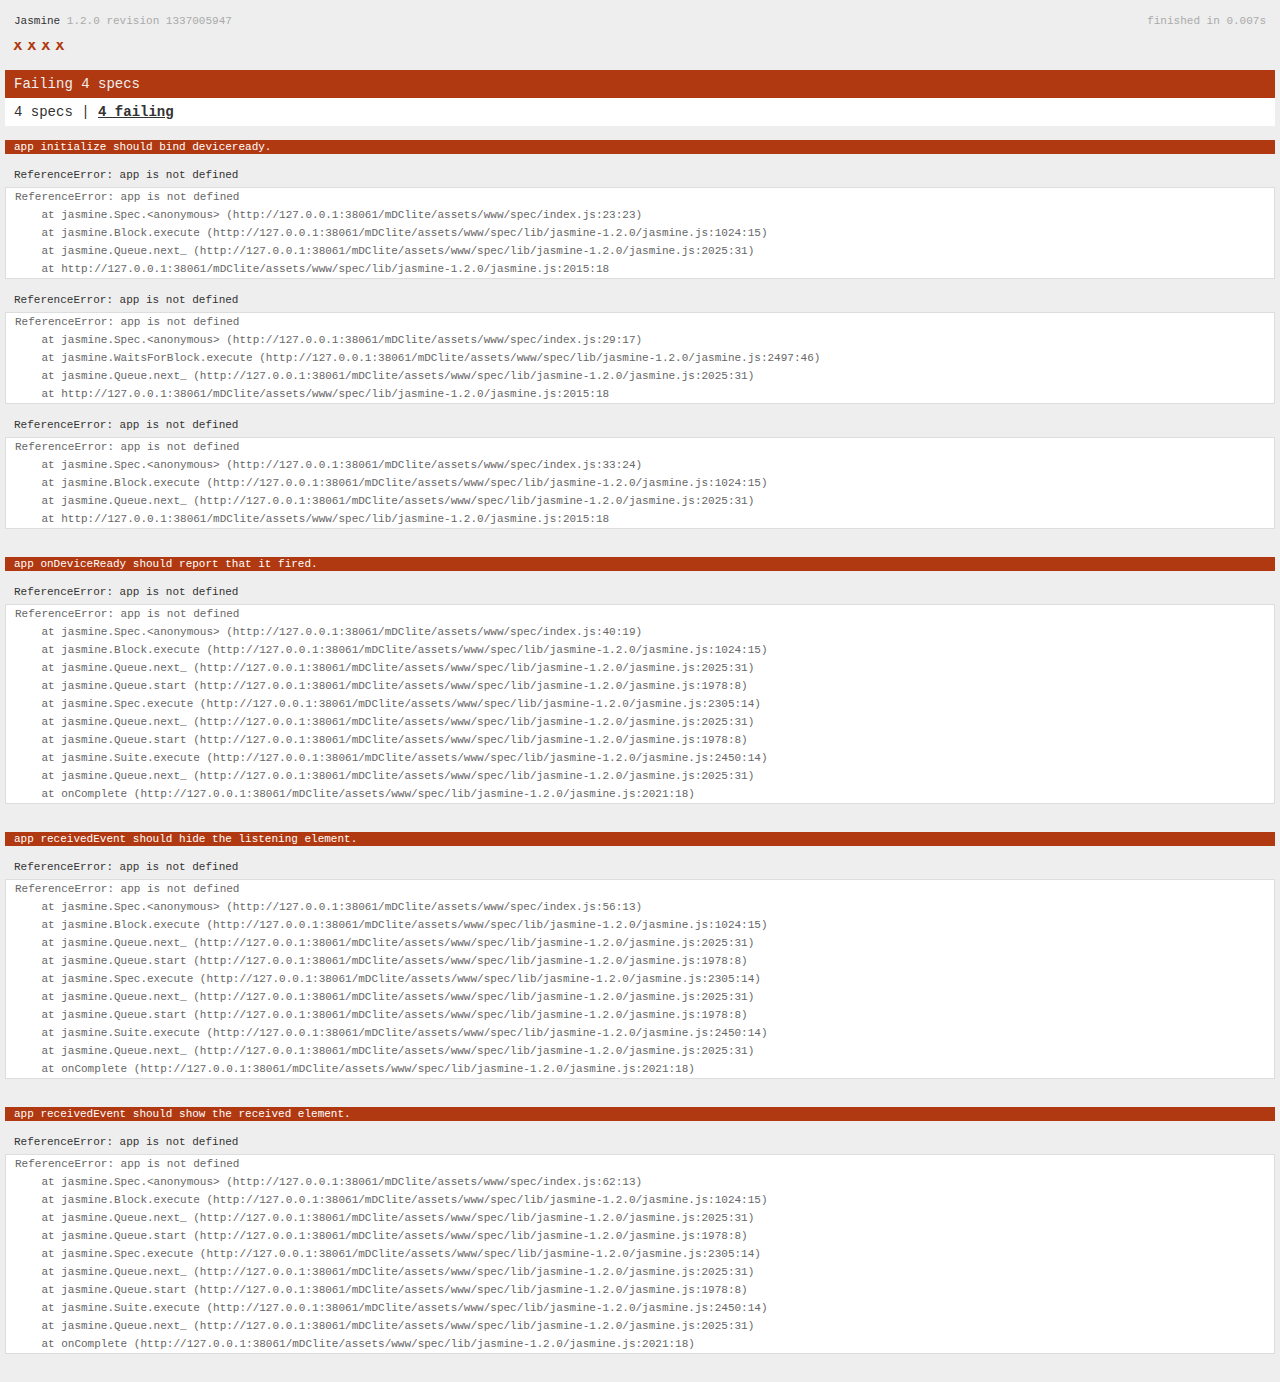
<file: mDClite/assets/www/spec.html>
<!DOCTYPE html>
<!--
    Licensed to the Apache Software Foundation (ASF) under one
    or more contributor license agreements.  See the NOTICE file
    distributed with this work for additional information
    regarding copyright ownership.  The ASF licenses this file
    to you under the Apache License, Version 2.0 (the
    "License"); you may not use this file except in compliance
    with the License.  You may obtain a copy of the License at

    http://www.apache.org/licenses/LICENSE-2.0

    Unless required by applicable law or agreed to in writing,
    software distributed under the License is distributed on an
    "AS IS" BASIS, WITHOUT WARRANTIES OR CONDITIONS OF ANY
     KIND, either express or implied.  See the License for the
    specific language governing permissions and limitations
    under the License.
-->
<html>
    <head>
        <title>Jasmine Spec Runner</title>

        <!-- jasmine source -->
        <link rel="shortcut icon" type="image/png" href="spec/lib/jasmine-1.2.0/jasmine_favicon.png">
        <link rel="stylesheet" type="text/css" href="spec/lib/jasmine-1.2.0/jasmine.css">
        <script type="text/javascript" src="spec/lib/jasmine-1.2.0/jasmine.js"></script>
        <script type="text/javascript" src="spec/lib/jasmine-1.2.0/jasmine-html.js"></script>

        <!-- include source files here... -->
        <script type="text/javascript" src="js/index.js"></script>

        <!-- include spec files here... -->
        <script type="text/javascript" src="spec/helper.js"></script>
        <script type="text/javascript" src="spec/index.js"></script>

        <script type="text/javascript">
            (function() {
                var jasmineEnv = jasmine.getEnv();
                jasmineEnv.updateInterval = 1000;

                var htmlReporter = new jasmine.HtmlReporter();

                jasmineEnv.addReporter(htmlReporter);

                jasmineEnv.specFilter = function(spec) {
                    return htmlReporter.specFilter(spec);
                };

                var currentWindowOnload = window.onload;

                window.onload = function() {
                    if (currentWindowOnload) {
                        currentWindowOnload();
                    }
                    execJasmine();
                };

                function execJasmine() {
                    jasmineEnv.execute();
                }
            })();
        </script>
    </head>
    <body>
        <div id="stage" style="display:none;"></div>
    </body>
</html>
</file>
<file: mDClite/assets/www/spec/lib/jasmine-1.2.0/jasmine.css>
body { background-color: #eeeeee; padding: 0; margin: 5px; overflow-y: scroll; }

#HTMLReporter { font-size: 11px; font-family: Monaco, "Lucida Console", monospace; line-height: 14px; color: #333333; }
#HTMLReporter a { text-decoration: none; }
#HTMLReporter a:hover { text-decoration: underline; }
#HTMLReporter p, #HTMLReporter h1, #HTMLReporter h2, #HTMLReporter h3, #HTMLReporter h4, #HTMLReporter h5, #HTMLReporter h6 { margin: 0; line-height: 14px; }
#HTMLReporter .banner, #HTMLReporter .symbolSummary, #HTMLReporter .summary, #HTMLReporter .resultMessage, #HTMLReporter .specDetail .description, #HTMLReporter .alert .bar, #HTMLReporter .stackTrace { padding-left: 9px; padding-right: 9px; }
#HTMLReporter #jasmine_content { position: fixed; right: 100%; }
#HTMLReporter .version { color: #aaaaaa; }
#HTMLReporter .banner { margin-top: 14px; }
#HTMLReporter .duration { color: #aaaaaa; float: right; }
#HTMLReporter .symbolSummary { overflow: hidden; *zoom: 1; margin: 14px 0; }
#HTMLReporter .symbolSummary li { display: block; float: left; height: 7px; width: 14px; margin-bottom: 7px; font-size: 16px; }
#HTMLReporter .symbolSummary li.passed { font-size: 14px; }
#HTMLReporter .symbolSummary li.passed:before { color: #5e7d00; content: "\02022"; }
#HTMLReporter .symbolSummary li.failed { line-height: 9px; }
#HTMLReporter .symbolSummary li.failed:before { color: #b03911; content: "x"; font-weight: bold; margin-left: -1px; }
#HTMLReporter .symbolSummary li.skipped { font-size: 14px; }
#HTMLReporter .symbolSummary li.skipped:before { color: #bababa; content: "\02022"; }
#HTMLReporter .symbolSummary li.pending { line-height: 11px; }
#HTMLReporter .symbolSummary li.pending:before { color: #aaaaaa; content: "-"; }
#HTMLReporter .bar { line-height: 28px; font-size: 14px; display: block; color: #eee; }
#HTMLReporter .runningAlert { background-color: #666666; }
#HTMLReporter .skippedAlert { background-color: #aaaaaa; }
#HTMLReporter .skippedAlert:first-child { background-color: #333333; }
#HTMLReporter .skippedAlert:hover { text-decoration: none; color: white; text-decoration: underline; }
#HTMLReporter .passingAlert { background-color: #a6b779; }
#HTMLReporter .passingAlert:first-child { background-color: #5e7d00; }
#HTMLReporter .failingAlert { background-color: #cf867e; }
#HTMLReporter .failingAlert:first-child { background-color: #b03911; }
#HTMLReporter .results { margin-top: 14px; }
#HTMLReporter #details { display: none; }
#HTMLReporter .resultsMenu, #HTMLReporter .resultsMenu a { background-color: #fff; color: #333333; }
#HTMLReporter.showDetails .summaryMenuItem { font-weight: normal; text-decoration: inherit; }
#HTMLReporter.showDetails .summaryMenuItem:hover { text-decoration: underline; }
#HTMLReporter.showDetails .detailsMenuItem { font-weight: bold; text-decoration: underline; }
#HTMLReporter.showDetails .summary { display: none; }
#HTMLReporter.showDetails #details { display: block; }
#HTMLReporter .summaryMenuItem { font-weight: bold; text-decoration: underline; }
#HTMLReporter .summary { margin-top: 14px; }
#HTMLReporter .summary .suite .suite, #HTMLReporter .summary .specSummary { margin-left: 14px; }
#HTMLReporter .summary .specSummary.passed a { color: #5e7d00; }
#HTMLReporter .summary .specSummary.failed a { color: #b03911; }
#HTMLReporter .description + .suite { margin-top: 0; }
#HTMLReporter .suite { margin-top: 14px; }
#HTMLReporter .suite a { color: #333333; }
#HTMLReporter #details .specDetail { margin-bottom: 28px; }
#HTMLReporter #details .specDetail .description { display: block; color: white; background-color: #b03911; }
#HTMLReporter .resultMessage { padding-top: 14px; color: #333333; }
#HTMLReporter .resultMessage span.result { display: block; }
#HTMLReporter .stackTrace { margin: 5px 0 0 0; max-height: 224px; overflow: auto; line-height: 18px; color: #666666; border: 1px solid #ddd; background: white; white-space: pre; }

#TrivialReporter { padding: 8px 13px; position: absolute; top: 0; bottom: 0; left: 0; right: 0; overflow-y: scroll; background-color: white; font-family: "Helvetica Neue Light", "Lucida Grande", "Calibri", "Arial", sans-serif; /*.resultMessage {*/ /*white-space: pre;*/ /*}*/ }
#TrivialReporter a:visited, #TrivialReporter a { color: #303; }
#TrivialReporter a:hover, #TrivialReporter a:active { color: blue; }
#TrivialReporter .run_spec { float: right; padding-right: 5px; font-size: .8em; text-decoration: none; }
#TrivialReporter .banner { color: #303; background-color: #fef; padding: 5px; }
#TrivialReporter .logo { float: left; font-size: 1.1em; padding-left: 5px; }
#TrivialReporter .logo .version { font-size: .6em; padding-left: 1em; }
#TrivialReporter .runner.running { background-color: yellow; }
#TrivialReporter .options { text-align: right; font-size: .8em; }
#TrivialReporter .suite { border: 1px outset gray; margin: 5px 0; padding-left: 1em; }
#TrivialReporter .suite .suite { margin: 5px; }
#TrivialReporter .suite.passed { background-color: #dfd; }
#TrivialReporter .suite.failed { background-color: #fdd; }
#TrivialReporter .spec { margin: 5px; padding-left: 1em; clear: both; }
#TrivialReporter .spec.failed, #TrivialReporter .spec.passed, #TrivialReporter .spec.skipped { padding-bottom: 5px; border: 1px solid gray; }
#TrivialReporter .spec.failed { background-color: #fbb; border-color: red; }
#TrivialReporter .spec.passed { background-color: #bfb; border-color: green; }
#TrivialReporter .spec.skipped { background-color: #bbb; }
#TrivialReporter .messages { border-left: 1px dashed gray; padding-left: 1em; padding-right: 1em; }
#TrivialReporter .passed { background-color: #cfc; display: none; }
#TrivialReporter .failed { background-color: #fbb; }
#TrivialReporter .skipped { color: #777; background-color: #eee; display: none; }
#TrivialReporter .resultMessage span.result { display: block; line-height: 2em; color: black; }
#TrivialReporter .resultMessage .mismatch { color: black; }
#TrivialReporter .stackTrace { white-space: pre; font-size: .8em; margin-left: 10px; max-height: 5em; overflow: auto; border: 1px inset red; padding: 1em; background: #eef; }
#TrivialReporter .finished-at { padding-left: 1em; font-size: .6em; }
#TrivialReporter.show-passed .passed, #TrivialReporter.show-skipped .skipped { display: block; }
#TrivialReporter #jasmine_content { position: fixed; right: 100%; }
#TrivialReporter .runner { border: 1px solid gray; display: block; margin: 5px 0; padding: 2px 0 2px 10px; }
</file>
